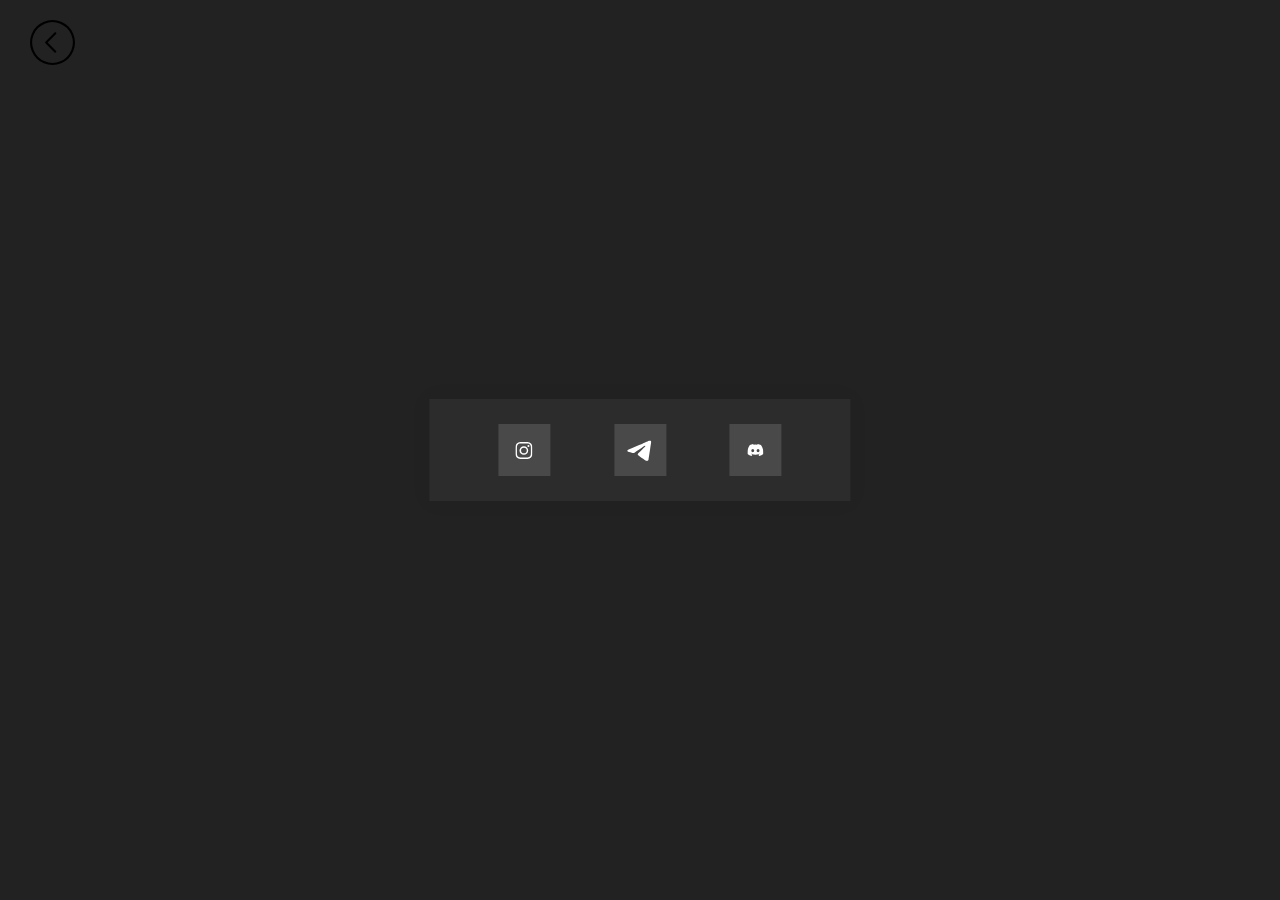
<file: contact.html>
<!DOCTYPE html>
<html lang="en">
<head>
    <meta charset="UTF-8">
    <meta name="viewport" content="width=device-width, initial-scale=1.0">
    <title>Contact</title>
    <link rel="stylesheet" href="contact.css">
</head>
<body>
<div class="back">
<a href="./index.html">
    <?xml version="1.0" ?><svg style="color: white;" data-name="Livello 1" id="Livello_1" viewBox="0 0 128 128" xmlns="http://www.w3.org/2000/svg"><title/><path d="M64,0a64,64,0,1,0,64,64A64.07,64.07,0,0,0,64,0Zm0,122a58,58,0,1,1,58-58A58.07,58.07,0,0,1,64,122Z"/><path d="M74.12,35.88a3,3,0,0,0-4.24,0l-26,26a3,3,0,0,0,0,4.24l26,26a3,3,0,0,0,4.24-4.24L50.24,64,74.12,40.12A3,3,0,0,0,74.12,35.88Z"/></svg>  
</a>
</div>

    <div class="gay">
    <div class="card">
        <a href="#" class="socialContainer containerOne">
          <svg class="socialSvg instagramSvg" viewBox="0 0 16 16"> <path d="M8 0C5.829 0 5.556.01 4.703.048 3.85.088 3.269.222 2.76.42a3.917 3.917 0 0 0-1.417.923A3.927 3.927 0 0 0 .42 2.76C.222 3.268.087 3.85.048 4.7.01 5.555 0 5.827 0 8.001c0 2.172.01 2.444.048 3.297.04.852.174 1.433.372 1.942.205.526.478.972.923 1.417.444.445.89.719 1.416.923.51.198 1.09.333 1.942.372C5.555 15.99 5.827 16 8 16s2.444-.01 3.298-.048c.851-.04 1.434-.174 1.943-.372a3.916 3.916 0 0 0 1.416-.923c.445-.445.718-.891.923-1.417.197-.509.332-1.09.372-1.942C15.99 10.445 16 10.173 16 8s-.01-2.445-.048-3.299c-.04-.851-.175-1.433-.372-1.941a3.926 3.926 0 0 0-.923-1.417A3.911 3.911 0 0 0 13.24.42c-.51-.198-1.092-.333-1.943-.372C10.443.01 10.172 0 7.998 0h.003zm-.717 1.442h.718c2.136 0 2.389.007 3.232.046.78.035 1.204.166 1.486.275.373.145.64.319.92.599.28.28.453.546.598.92.11.281.24.705.275 1.485.039.843.047 1.096.047 3.231s-.008 2.389-.047 3.232c-.035.78-.166 1.203-.275 1.485a2.47 2.47 0 0 1-.599.919c-.28.28-.546.453-.92.598-.28.11-.704.24-1.485.276-.843.038-1.096.047-3.232.047s-2.39-.009-3.233-.047c-.78-.036-1.203-.166-1.485-.276a2.478 2.478 0 0 1-.92-.598 2.48 2.48 0 0 1-.6-.92c-.109-.281-.24-.705-.275-1.485-.038-.843-.046-1.096-.046-3.233 0-2.136.008-2.388.046-3.231.036-.78.166-1.204.276-1.486.145-.373.319-.64.599-.92.28-.28.546-.453.92-.598.282-.11.705-.24 1.485-.276.738-.034 1.024-.044 2.515-.045v.002zm4.988 1.328a.96.96 0 1 0 0 1.92.96.96 0 0 0 0-1.92zm-4.27 1.122a4.109 4.109 0 1 0 0 8.217 4.109 4.109 0 0 0 0-8.217zm0 1.441a2.667 2.667 0 1 1 0 5.334 2.667 2.667 0 0 1 0-5.334z"></path> </svg>
        </a>
        
       
          
        <a href="#" class="socialContainer containerThree">
            <svg fill="none" height="93" viewBox="0 0 92 93" width="92" xmlns="http://www.w3.org/2000/svg"><path d="m25.4728 44.7205s18.628-7.8458 25.0885-10.6085c2.4766-1.105 10.8753-4.6412 10.8753-4.6412s3.8764-1.547 3.5533 2.2101c-.1077 1.5471-.9691 6.9618-1.8304 12.8186-1.2922 8.2879-2.692 17.3493-2.692 17.3493s-.2153 2.5417-2.0458 2.9837-4.8455-1.547-5.3838-1.9892c-.4308-.3314-8.0757-5.3042-10.8753-7.7353-.7538-.663-1.6151-1.989.1076-3.5361 3.8764-3.6467 8.5064-8.1774 11.306-11.0505 1.2922-1.3261 2.5842-4.4203-2.7996-.6631-7.6449 5.4148-15.1822 10.498-15.1822 10.498s-1.7229 1.105-4.9531.1104c-3.2304-.9944-6.9991-2.3205-6.9991-2.3205s-2.584-1.6576 1.8306-3.4257z" fill="#fff"/></svg>
        </a>
        
        <a href="https://discord.gg/VYVBANr3Rh" class="socialContainer containerFour">
            <svg style="color: white" xmlns="http://www.w3.org/2000/svg" width="16" height="16" fill="currentColor" class="bi bi-discord" viewBox="0 0 16 16"> <path d="M13.545 2.907a13.227 13.227 0 0 0-3.257-1.011.05.05 0 0 0-.052.025c-.141.25-.297.577-.406.833a12.19 12.19 0 0 0-3.658 0 8.258 8.258 0 0 0-.412-.833.051.051 0 0 0-.052-.025c-1.125.194-2.22.534-3.257 1.011a.041.041 0 0 0-.021.018C.356 6.024-.213 9.047.066 12.032c.001.014.01.028.021.037a13.276 13.276 0 0 0 3.995 2.02.05.05 0 0 0 .056-.019c.308-.42.582-.863.818-1.329a.05.05 0 0 0-.01-.059.051.051 0 0 0-.018-.011 8.875 8.875 0 0 1-1.248-.595.05.05 0 0 1-.02-.066.051.051 0 0 1 .015-.019c.084-.063.168-.129.248-.195a.05.05 0 0 1 .051-.007c2.619 1.196 5.454 1.196 8.041 0a.052.052 0 0 1 .053.007c.08.066.164.132.248.195a.051.051 0 0 1-.004.085 8.254 8.254 0 0 1-1.249.594.05.05 0 0 0-.03.03.052.052 0 0 0 .003.041c.24.465.515.909.817 1.329a.05.05 0 0 0 .056.019 13.235 13.235 0 0 0 4.001-2.02.049.049 0 0 0 .021-.037c.334-3.451-.559-6.449-2.366-9.106a.034.034 0 0 0-.02-.019Zm-8.198 7.307c-.789 0-1.438-.724-1.438-1.612 0-.889.637-1.613 1.438-1.613.807 0 1.45.73 1.438 1.613 0 .888-.637 1.612-1.438 1.612Zm5.316 0c-.788 0-1.438-.724-1.438-1.612 0-.889.637-1.613 1.438-1.613.807 0 1.451.73 1.438 1.613 0 .888-.631 1.612-1.438 1.612Z" fill="white"></path> </svg>
        </a>
      </div>             
    </div>
    <div class="maybe">
    

    </div>
</body>
</html>
</file>
<file: contact.css>
body{
  background-color: #222222;
    margin: 0 auto;
}

.card {
    
    width: 29%;
    background-color: #2c2c2c;
    display: flex;
    align-items: center;
    justify-content: space-evenly;
    position: absolute;
    top: 50%;
    left: 50%;
    transform: translate(-50%,-50%);
    padding: 25px 25px;
    gap: 20px;
    box-shadow: 0px 0px 20px rgba(0, 0, 0, 0.055);
  }
  
 
  .socialContainer {
    width: 52px;
    height: 52px;
    background-color: #494949;
    display: flex;
    align-items: center;
    justify-content: center;
    overflow: hidden;
    transition-duration: .3s;
  }

  .containerOne:hover {
    background-color: #d62976;
    transition-duration: .3s;
  }

  .containerTwo:hover {
    background-color: #00acee;
    transition-duration: .3s;
  }
  
  .containerThree:hover {
    background-color: #0072b1;
    transition-duration: .3s;
  }

  .containerFour:hover {
    background-color: #240b96;
    transition-duration: .3s;
  }
  
  .socialContainer:active {
    transform: scale(0.9);
    transition-duration: .3s;
  }
  
  .socialSvg {
    width: 17px;
  }
  
  .socialSvg path {
    fill: rgb(255, 255, 255);
  }
  
  .socialContainer:hover .socialSvg {
    animation: slide-in-top 0.3s both;
  }
  
  @keyframes slide-in-top {
    0% {
      transform: translateY(-50px);
      opacity: 0;
    }
  
    100% {
      transform: translateY(0);
      opacity: 1;
    }
  }
  
.back{
  width: 45px;
  height: 40px;
  margin-top: 20px;
  margin-left: 30px;
}
</file>
